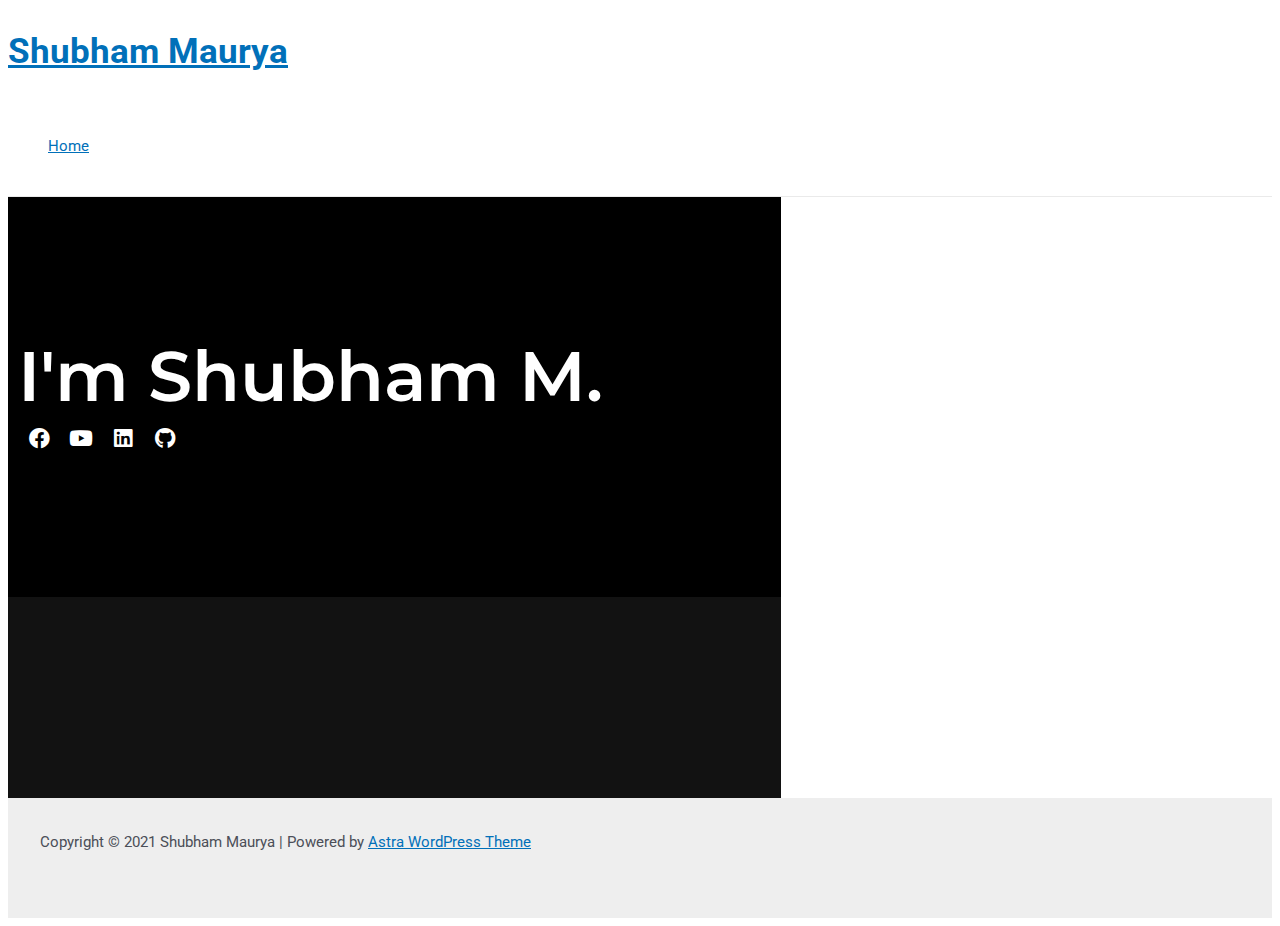
<file: index.html>
<!DOCTYPE html>
<html lang="en-US">
<head>
<meta charset="UTF-8">
<meta name="viewport" content="width=device-width, initial-scale=1">


<title>Shubham Maurya – Just another WordPress site</title>
<meta name="robots" content="max-image-preview:large">
<link rel="dns-prefetch" href="//s.w.org">


<link rel="stylesheet" id="astra-theme-css-css" href="https://ishubham4.github.io/jali/wp-content/themes/astra/assets/css/minified/main.min.css" media="all">
<style id="astra-theme-css-inline-css">
html{font-size:93.75%;}a,.page-title{color:var(--ast-global-color-0);}a:hover,a:focus{color:var(--ast-global-color-1);}body,button,input,select,textarea,.ast-button,.ast-custom-button{font-family:-apple-system,BlinkMacSystemFont,Segoe UI,Roboto,Oxygen-Sans,Ubuntu,Cantarell,Helvetica Neue,sans-serif;font-weight:inherit;font-size:15px;font-size:1rem;}blockquote{color:var(--ast-global-color-3);}.site-title{font-size:35px;font-size:2.3333333333333rem;display:block;}.ast-archive-description .ast-archive-title{font-size:40px;font-size:2.6666666666667rem;}.site-header .site-description{font-size:15px;font-size:1rem;display:none;}.entry-title{font-size:30px;font-size:2rem;}h1,.entry-content h1{font-size:40px;font-size:2.6666666666667rem;}h2,.entry-content h2{font-size:30px;font-size:2rem;}h3,.entry-content h3{font-size:25px;font-size:1.6666666666667rem;}h4,.entry-content h4{font-size:20px;font-size:1.3333333333333rem;}h5,.entry-content h5{font-size:18px;font-size:1.2rem;}h6,.entry-content h6{font-size:15px;font-size:1rem;}.ast-single-post .entry-title,.page-title{font-size:30px;font-size:2rem;}::selection{background-color:var(--ast-global-color-0);color:#ffffff;}body,h1,.entry-title a,.entry-content h1,h2,.entry-content h2,h3,.entry-content h3,h4,.entry-content h4,h5,.entry-content h5,h6,.entry-content h6{color:var(--ast-global-color-3);}.tagcloud a:hover,.tagcloud a:focus,.tagcloud a.current-item{color:#ffffff;border-color:var(--ast-global-color-0);background-color:var(--ast-global-color-0);}input:focus,input[type="text"]:focus,input[type="email"]:focus,input[type="url"]:focus,input[type="password"]:focus,input[type="reset"]:focus,input[type="search"]:focus,textarea:focus{border-color:var(--ast-global-color-0);}input[type="radio"]:checked,input[type=reset],input[type="checkbox"]:checked,input[type="checkbox"]:hover:checked,input[type="checkbox"]:focus:checked,input[type=range]::-webkit-slider-thumb{border-color:var(--ast-global-color-0);background-color:var(--ast-global-color-0);box-shadow:none;}.site-footer a:hover + .post-count,.site-footer a:focus + .post-count{background:var(--ast-global-color-0);border-color:var(--ast-global-color-0);}.single .nav-links .nav-previous,.single .nav-links .nav-next{color:var(--ast-global-color-0);}.entry-meta,.entry-meta *{line-height:1.45;color:var(--ast-global-color-0);}.entry-meta a:hover,.entry-meta a:hover *,.entry-meta a:focus,.entry-meta a:focus *,.page-links > .page-link,.page-links .page-link:hover,.post-navigation a:hover{color:var(--ast-global-color-1);}#cat option,.secondary .calendar_wrap thead a,.secondary .calendar_wrap thead a:visited{color:var(--ast-global-color-0);}.secondary .calendar_wrap #today,.ast-progress-val span{background:var(--ast-global-color-0);}.secondary a:hover + .post-count,.secondary a:focus + .post-count{background:var(--ast-global-color-0);border-color:var(--ast-global-color-0);}.calendar_wrap #today > a{color:#ffffff;}.page-links .page-link,.single .post-navigation a{color:var(--ast-global-color-0);}.ast-archive-title{color:var(--ast-global-color-2);}.widget-title{font-size:21px;font-size:1.4rem;color:var(--ast-global-color-2);}.ast-single-post .entry-content a,.ast-comment-content a:not(.ast-comment-edit-reply-wrap a){text-decoration:underline;}.ast-single-post .wp-block-button .wp-block-button__link,.ast-single-post .elementor-button-wrapper .elementor-button,.ast-single-post .entry-content .uagb-tab a,.ast-single-post .entry-content .uagb-ifb-cta a,.ast-single-post .entry-content .wp-block-uagb-buttons a,.ast-single-post .entry-content .uabb-module-content a,.ast-single-post .entry-content .uagb-post-grid a,.ast-single-post .entry-content .uagb-timeline a,.ast-single-post .entry-content .uagb-toc__wrap a,.ast-single-post .entry-content .uagb-taxomony-box a,.ast-single-post .entry-content .woocommerce a{text-decoration:none;}.ast-logo-title-inline .site-logo-img{padding-right:1em;}.ast-page-builder-template .hentry {margin: 0;}.ast-page-builder-template .site-content > .ast-container {max-width: 100%;padding: 0;}.ast-page-builder-template .site-content #primary {padding: 0;margin: 0;}.ast-page-builder-template .no-results {text-align: center;margin: 4em auto;}.ast-page-builder-template .ast-pagination {padding: 2em;} .ast-page-builder-template .entry-header.ast-no-title.ast-no-thumbnail {margin-top: 0;}.ast-page-builder-template .entry-header.ast-header-without-markup {margin-top: 0;margin-bottom: 0;}.ast-page-builder-template .entry-header.ast-no-title.ast-no-meta {margin-bottom: 0;}.ast-page-builder-template.single .post-navigation {padding-bottom: 2em;}.ast-page-builder-template.single-post .site-content > .ast-container {max-width: 100%;}.ast-page-builder-template.single-post .site-content > .ast-container {max-width: 100%;}.ast-page-builder-template .entry-header {margin-top: 4em;margin-left: auto;margin-right: auto;padding-left: 20px;padding-right: 20px;}.ast-page-builder-template .ast-archive-description {margin-top: 4em;margin-left: auto;margin-right: auto;padding-left: 20px;padding-right: 20px;}.ast-page-builder-template.ast-no-sidebar .entry-content .alignwide {margin-left: 0;margin-right: 0;}.single.ast-page-builder-template .entry-header {padding-left: 20px;padding-right: 20px;}.ast-page-builder-template.ast-no-sidebar .entry-content .alignwide {margin-left: 0;margin-right: 0;}@media (max-width:921px){#ast-desktop-header{display:none;}}@media (min-width:921px){#ast-mobile-header{display:none;}}.wp-block-buttons.aligncenter{justify-content:center;}@media (min-width:1200px){.wp-block-group .has-background{padding:20px;}}@media (min-width:1200px){.ast-no-sidebar.ast-separate-container .entry-content .wp-block-group.alignwide,.ast-no-sidebar.ast-separate-container .entry-content .wp-block-cover.alignwide{margin-left:-20px;margin-right:-20px;padding-left:20px;padding-right:20px;}.ast-no-sidebar.ast-separate-container .entry-content .wp-block-cover.alignfull,.ast-no-sidebar.ast-separate-container .entry-content .wp-block-group.alignfull{margin-left:-6.67em;margin-right:-6.67em;padding-left:6.67em;padding-right:6.67em;}}@media (min-width:1200px){.wp-block-cover-image.alignwide .wp-block-cover__inner-container,.wp-block-cover.alignwide .wp-block-cover__inner-container,.wp-block-cover-image.alignfull .wp-block-cover__inner-container,.wp-block-cover.alignfull .wp-block-cover__inner-container{width:100%;}}.ast-plain-container.ast-no-sidebar #primary{margin-top:0;margin-bottom:0;}@media (max-width:921px){.ast-theme-transparent-header #primary,.ast-theme-transparent-header #secondary{padding:0;}}.wp-block-columns{margin-bottom:unset;}.wp-block-image.size-full{margin:2rem 0;}.wp-block-separator.has-background{padding:0;}.wp-block-gallery{margin-bottom:1.6em;}.wp-block-group{padding-top:4em;padding-bottom:4em;}.wp-block-group__inner-container .wp-block-columns:last-child,.wp-block-group__inner-container :last-child,.wp-block-table table{margin-bottom:0;}.blocks-gallery-grid{width:100%;}.wp-block-navigation-link__content{padding:5px 0;}.wp-block-group .wp-block-group .has-text-align-center,.wp-block-group .wp-block-column .has-text-align-center{max-width:100%;}.has-text-align-center{margin:0 auto;}@media (min-width:1200px){.wp-block-cover__inner-container,.alignwide .wp-block-group__inner-container,.alignfull .wp-block-group__inner-container{max-width:1200px;margin:0 auto;}.wp-block-group.alignnone,.wp-block-group.aligncenter,.wp-block-group.alignleft,.wp-block-group.alignright,.wp-block-group.alignwide,.wp-block-columns.alignwide{margin:2rem 0 1rem 0;}}@media (max-width:1200px){.wp-block-group{padding:3em;}.wp-block-group .wp-block-group{padding:1.5em;}.wp-block-columns,.wp-block-column{margin:1rem 0;}}@media (min-width:921px){.wp-block-columns .wp-block-group{padding:2em;}}@media (max-width:544px){.wp-block-cover-image .wp-block-cover__inner-container,.wp-block-cover .wp-block-cover__inner-container{width:unset;}.wp-block-cover,.wp-block-cover-image{padding:2em 0;}.wp-block-group,.wp-block-cover{padding:2em;}.wp-block-media-text__media img,.wp-block-media-text__media video{width:unset;max-width:100%;}.wp-block-media-text.has-background .wp-block-media-text__content{padding:1em;}}@media (max-width:921px){.ast-plain-container.ast-no-sidebar #primary{padding:0;}}@media (min-width:544px){.entry-content .wp-block-media-text.has-media-on-the-right .wp-block-media-text__content{padding:0 8% 0 0;}.entry-content .wp-block-media-text .wp-block-media-text__content{padding:0 0 0 8%;}.ast-plain-container .site-content .entry-content .has-custom-content-position.is-position-bottom-left > *,.ast-plain-container .site-content .entry-content .has-custom-content-position.is-position-bottom-right > *,.ast-plain-container .site-content .entry-content .has-custom-content-position.is-position-top-left > *,.ast-plain-container .site-content .entry-content .has-custom-content-position.is-position-top-right > *,.ast-plain-container .site-content .entry-content .has-custom-content-position.is-position-center-right > *,.ast-plain-container .site-content .entry-content .has-custom-content-position.is-position-center-left > *{margin:0;}}@media (max-width:544px){.entry-content .wp-block-media-text .wp-block-media-text__content{padding:8% 0;}.wp-block-media-text .wp-block-media-text__media img{width:auto;max-width:100%;}}.wp-block-button.is-style-outline .wp-block-button__link{border-color:var(--ast-global-color-0);}.wp-block-button.is-style-outline > .wp-block-button__link:not(.has-text-color),.wp-block-button.wp-block-button__link.is-style-outline:not(.has-text-color){color:var(--ast-global-color-0);}.wp-block-button.is-style-outline .wp-block-button__link:hover,.wp-block-button.is-style-outline .wp-block-button__link:focus{color:#ffffff !important;background-color:var(--ast-global-color-1);border-color:var(--ast-global-color-1);}.post-page-numbers.current .page-link,.ast-pagination .page-numbers.current{color:#ffffff;border-color:var(--ast-global-color-0);background-color:var(--ast-global-color-0);border-radius:2px;}@media (min-width:544px){.entry-content > .alignleft{margin-right:20px;}.entry-content > .alignright{margin-left:20px;}}h1.widget-title{font-weight:inherit;}h2.widget-title{font-weight:inherit;}h3.widget-title{font-weight:inherit;}@media (max-width:921px){.ast-separate-container .ast-article-post,.ast-separate-container .ast-article-single{padding:1.5em 2.14em;}.ast-separate-container #primary,.ast-separate-container #secondary{padding:1.5em 0;}#primary,#secondary{padding:1.5em 0;margin:0;}.ast-left-sidebar #content > .ast-container{display:flex;flex-direction:column-reverse;width:100%;}.ast-author-box img.avatar{margin:20px 0 0 0;}}@media (min-width:922px){.ast-separate-container.ast-right-sidebar #primary,.ast-separate-container.ast-left-sidebar #primary{border:0;}.search-no-results.ast-separate-container #primary{margin-bottom:4em;}}.wp-block-button .wp-block-button__link,{color:#ffffff;}.wp-block-button .wp-block-button__link:hover,.wp-block-button .wp-block-button__link:focus{color:#ffffff;background-color:var(--ast-global-color-1);border-color:var(--ast-global-color-1);}.wp-block-button .wp-block-button__link{border-style:solid;border-color:var(--ast-global-color-0);background-color:var(--ast-global-color-0);color:#ffffff;font-family:inherit;font-weight:inherit;line-height:1;border-radius:2px;padding-top:15px;padding-right:30px;padding-bottom:15px;padding-left:30px;}@media (max-width:921px){.wp-block-button .wp-block-button__link{padding-top:14px;padding-right:28px;padding-bottom:14px;padding-left:28px;}}@media (max-width:544px){.wp-block-button .wp-block-button__link{padding-top:12px;padding-right:24px;padding-bottom:12px;padding-left:24px;}}.menu-toggle,button,.ast-button,.ast-custom-button,.button,input#submit,input[type="button"],input[type="submit"],input[type="reset"],form[CLASS*="wp-block-search__"].wp-block-search .wp-block-search__inside-wrapper .wp-block-search__button{border-style:solid;border-top-width:0;border-right-width:0;border-left-width:0;border-bottom-width:0;color:#ffffff;border-color:var(--ast-global-color-0);background-color:var(--ast-global-color-0);border-radius:2px;padding-top:15px;padding-right:30px;padding-bottom:15px;padding-left:30px;font-family:inherit;font-weight:inherit;line-height:1;}button:focus,.menu-toggle:hover,button:hover,.ast-button:hover,.ast-custom-button:hover .button:hover,.ast-custom-button:hover ,input[type=reset]:hover,input[type=reset]:focus,input#submit:hover,input#submit:focus,input[type="button"]:hover,input[type="button"]:focus,input[type="submit"]:hover,input[type="submit"]:focus,form[CLASS*="wp-block-search__"].wp-block-search .wp-block-search__inside-wrapper .wp-block-search__button:hover,form[CLASS*="wp-block-search__"].wp-block-search .wp-block-search__inside-wrapper .wp-block-search__button:focus{color:#ffffff;background-color:var(--ast-global-color-1);border-color:var(--ast-global-color-1);}@media (min-width:544px){.ast-container{max-width:100%;}}@media (max-width:544px){.ast-separate-container .ast-article-post,.ast-separate-container .ast-article-single,.ast-separate-container .comments-title,.ast-separate-container .ast-archive-description{padding:1.5em 1em;}.ast-separate-container #content .ast-container{padding-left:0.54em;padding-right:0.54em;}.ast-separate-container .ast-comment-list li.depth-1{padding:1.5em 1em;margin-bottom:1.5em;}.ast-separate-container .ast-comment-list .bypostauthor{padding:.5em;}.ast-search-menu-icon.ast-dropdown-active .search-field{width:170px;}.menu-toggle,button,.ast-button,.button,input#submit,input[type="button"],input[type="submit"],input[type="reset"]{padding-top:12px;padding-right:24px;padding-bottom:12px;padding-left:24px;}}@media (max-width:921px){.menu-toggle,button,.ast-button,.button,input#submit,input[type="button"],input[type="submit"],input[type="reset"]{padding-top:14px;padding-right:28px;padding-bottom:14px;padding-left:28px;}.ast-mobile-header-stack .main-header-bar .ast-search-menu-icon{display:inline-block;}.ast-header-break-point.ast-header-custom-item-outside .ast-mobile-header-stack .main-header-bar .ast-search-icon{margin:0;}.ast-comment-avatar-wrap img{max-width:2.5em;}.ast-separate-container .ast-comment-list li.depth-1{padding:1.5em 2.14em;}.ast-separate-container .comment-respond{padding:2em 2.14em;}.ast-comment-meta{padding:0 1.8888em 1.3333em;}}@media (max-width:921px){.site-title{display:block;}.ast-archive-description .ast-archive-title{font-size:40px;}.site-header .site-description{display:none;}.entry-title{font-size:30px;}h1,.entry-content h1{font-size:30px;}h2,.entry-content h2{font-size:25px;}h3,.entry-content h3{font-size:20px;}.ast-single-post .entry-title,.page-title{font-size:30px;}}@media (max-width:544px){.site-title{display:block;}.ast-archive-description .ast-archive-title{font-size:40px;}.site-header .site-description{display:none;}.entry-title{font-size:30px;}h1,.entry-content h1{font-size:30px;}h2,.entry-content h2{font-size:25px;}h3,.entry-content h3{font-size:20px;}.ast-single-post .entry-title,.page-title{font-size:30px;}}@media (max-width:921px){html{font-size:85.5%;}}@media (max-width:544px){html{font-size:85.5%;}}@media (min-width:922px){.ast-container{max-width:1240px;}}@media (min-width:922px){.site-content .ast-container{display:flex;}}@media (max-width:921px){.site-content .ast-container{flex-direction:column;}}@media (min-width:922px){.main-header-menu .sub-menu .menu-item.ast-left-align-sub-menu:hover > .sub-menu,.main-header-menu .sub-menu .menu-item.ast-left-align-sub-menu.focus > .sub-menu{margin-left:-0px;}}.wp-block-search {margin-bottom: 20px;}.wp-block-site-tagline {margin-top: 20px;}form.wp-block-search .wp-block-search__input,.wp-block-search.wp-block-search__button-inside .wp-block-search__inside-wrapper,.wp-block-search.wp-block-search__button-inside .wp-block-search__inside-wrapper {border-color: #eaeaea;background: #fafafa;}.wp-block-search.wp-block-search__button-inside .wp-block-search__inside-wrapper .wp-block-search__input:focus,.wp-block-loginout input:focus {outline: thin dotted;}.wp-block-loginout input:focus {border-color: transparent;} form.wp-block-search .wp-block-search__inside-wrapper .wp-block-search__input {padding: 12px;}form.wp-block-search .wp-block-search__button svg {fill: currentColor;width: 20px;height: 20px;}.wp-block-loginout p label {display: block;}.wp-block-loginout p:not(.login-remember):not(.login-submit) input {width: 100%;}.wp-block-loginout .login-remember input {width: 1.1rem;height: 1.1rem;margin: 0 5px 4px 0;vertical-align: middle;}:root .has-ast-global-color-0-color{color:var(--ast-global-color-0);}:root .has-ast-global-color-0-background-color{background-color:var(--ast-global-color-0);}:root .wp-block-button .has-ast-global-color-0-color{color:var(--ast-global-color-0);}:root .wp-block-button .has-ast-global-color-0-background-color{background-color:var(--ast-global-color-0);}:root .has-ast-global-color-1-color{color:var(--ast-global-color-1);}:root .has-ast-global-color-1-background-color{background-color:var(--ast-global-color-1);}:root .wp-block-button .has-ast-global-color-1-color{color:var(--ast-global-color-1);}:root .wp-block-button .has-ast-global-color-1-background-color{background-color:var(--ast-global-color-1);}:root .has-ast-global-color-2-color{color:var(--ast-global-color-2);}:root .has-ast-global-color-2-background-color{background-color:var(--ast-global-color-2);}:root .wp-block-button .has-ast-global-color-2-color{color:var(--ast-global-color-2);}:root .wp-block-button .has-ast-global-color-2-background-color{background-color:var(--ast-global-color-2);}:root .has-ast-global-color-3-color{color:var(--ast-global-color-3);}:root .has-ast-global-color-3-background-color{background-color:var(--ast-global-color-3);}:root .wp-block-button .has-ast-global-color-3-color{color:var(--ast-global-color-3);}:root .wp-block-button .has-ast-global-color-3-background-color{background-color:var(--ast-global-color-3);}:root .has-ast-global-color-4-color{color:var(--ast-global-color-4);}:root .has-ast-global-color-4-background-color{background-color:var(--ast-global-color-4);}:root .wp-block-button .has-ast-global-color-4-color{color:var(--ast-global-color-4);}:root .wp-block-button .has-ast-global-color-4-background-color{background-color:var(--ast-global-color-4);}:root .has-ast-global-color-5-color{color:var(--ast-global-color-5);}:root .has-ast-global-color-5-background-color{background-color:var(--ast-global-color-5);}:root .wp-block-button .has-ast-global-color-5-color{color:var(--ast-global-color-5);}:root .wp-block-button .has-ast-global-color-5-background-color{background-color:var(--ast-global-color-5);}:root .has-ast-global-color-6-color{color:var(--ast-global-color-6);}:root .has-ast-global-color-6-background-color{background-color:var(--ast-global-color-6);}:root .wp-block-button .has-ast-global-color-6-color{color:var(--ast-global-color-6);}:root .wp-block-button .has-ast-global-color-6-background-color{background-color:var(--ast-global-color-6);}:root .has-ast-global-color-7-color{color:var(--ast-global-color-7);}:root .has-ast-global-color-7-background-color{background-color:var(--ast-global-color-7);}:root .wp-block-button .has-ast-global-color-7-color{color:var(--ast-global-color-7);}:root .wp-block-button .has-ast-global-color-7-background-color{background-color:var(--ast-global-color-7);}:root .has-ast-global-color-8-color{color:var(--ast-global-color-8);}:root .has-ast-global-color-8-background-color{background-color:var(--ast-global-color-8);}:root .wp-block-button .has-ast-global-color-8-color{color:var(--ast-global-color-8);}:root .wp-block-button .has-ast-global-color-8-background-color{background-color:var(--ast-global-color-8);}:root{--ast-global-color-0:#0170B9;--ast-global-color-1:#3a3a3a;--ast-global-color-2:#3a3a3a;--ast-global-color-3:#4B4F58;--ast-global-color-4:#F5F5F5;--ast-global-color-5:#FFFFFF;--ast-global-color-6:#F2F5F7;--ast-global-color-7:#424242;--ast-global-color-8:#000000;}.ast-breadcrumbs .trail-browse,.ast-breadcrumbs .trail-items,.ast-breadcrumbs .trail-items li{display:inline-block;margin:0;padding:0;border:none;background:inherit;text-indent:0;}.ast-breadcrumbs .trail-browse{font-size:inherit;font-style:inherit;font-weight:inherit;color:inherit;}.ast-breadcrumbs .trail-items{list-style:none;}.trail-items li::after{padding:0 0.3em;content:"\00bb";}.trail-items li:last-of-type::after{display:none;}h1,.entry-content h1,h2,.entry-content h2,h3,.entry-content h3,h4,.entry-content h4,h5,.entry-content h5,h6,.entry-content h6{color:var(--ast-global-color-2);}.entry-title a{color:var(--ast-global-color-2);}@media (max-width:921px){.ast-builder-grid-row-container.ast-builder-grid-row-tablet-3-firstrow .ast-builder-grid-row > *:first-child,.ast-builder-grid-row-container.ast-builder-grid-row-tablet-3-lastrow .ast-builder-grid-row > *:last-child{grid-column:1 / -1;}}@media (max-width:544px){.ast-builder-grid-row-container.ast-builder-grid-row-mobile-3-firstrow .ast-builder-grid-row > *:first-child,.ast-builder-grid-row-container.ast-builder-grid-row-mobile-3-lastrow .ast-builder-grid-row > *:last-child{grid-column:1 / -1;}}.ast-builder-layout-element[data-section="title_tagline"]{display:flex;}@media (max-width:921px){.ast-header-break-point .ast-builder-layout-element[data-section="title_tagline"]{display:flex;}}@media (max-width:544px){.ast-header-break-point .ast-builder-layout-element[data-section="title_tagline"]{display:flex;}}.ast-builder-menu-1{font-family:inherit;font-weight:inherit;}.ast-builder-menu-1 .sub-menu,.ast-builder-menu-1 .inline-on-mobile .sub-menu{border-top-width:2px;border-bottom-width:0;border-right-width:0;border-left-width:0;border-color:var(--ast-global-color-0);border-style:solid;border-radius:0;}.ast-builder-menu-1 .main-header-menu > .menu-item > .sub-menu,.ast-builder-menu-1 .main-header-menu > .menu-item > .astra-full-megamenu-wrapper{margin-top:0;}.ast-desktop .ast-builder-menu-1 .main-header-menu > .menu-item > .sub-menu:before,.ast-desktop .ast-builder-menu-1 .main-header-menu > .menu-item > .astra-full-megamenu-wrapper:before{height:calc( 0px + 5px );}.ast-desktop .ast-builder-menu-1 .menu-item .sub-menu .menu-link{border-style:none;}@media (max-width:921px){.ast-header-break-point .ast-builder-menu-1 .menu-item.menu-item-has-children > .ast-menu-toggle{top:0;}.ast-builder-menu-1 .menu-item-has-children > .menu-link:after{content:unset;}}@media (max-width:544px){.ast-header-break-point .ast-builder-menu-1 .menu-item.menu-item-has-children > .ast-menu-toggle{top:0;}}.ast-builder-menu-1{display:flex;}@media (max-width:921px){.ast-header-break-point .ast-builder-menu-1{display:flex;}}@media (max-width:544px){.ast-header-break-point .ast-builder-menu-1{display:flex;}}.site-below-footer-wrap{padding-top:20px;padding-bottom:20px;}.site-below-footer-wrap[data-section="section-below-footer-builder"]{background-color:#eeeeee;;min-height:80px;}.site-below-footer-wrap[data-section="section-below-footer-builder"] .ast-builder-grid-row{max-width:1200px;margin-left:auto;margin-right:auto;}.site-below-footer-wrap[data-section="section-below-footer-builder"] .ast-builder-grid-row,.site-below-footer-wrap[data-section="section-below-footer-builder"] .site-footer-section{align-items:flex-start;}.site-below-footer-wrap[data-section="section-below-footer-builder"].ast-footer-row-inline .site-footer-section{display:flex;margin-bottom:0;}.ast-builder-grid-row-full .ast-builder-grid-row{grid-template-columns:1fr;}@media (max-width:921px){.site-below-footer-wrap[data-section="section-below-footer-builder"].ast-footer-row-tablet-inline .site-footer-section{display:flex;margin-bottom:0;}.site-below-footer-wrap[data-section="section-below-footer-builder"].ast-footer-row-tablet-stack .site-footer-section{display:block;margin-bottom:10px;}.ast-builder-grid-row-container.ast-builder-grid-row-tablet-full .ast-builder-grid-row{grid-template-columns:1fr;}}@media (max-width:544px){.site-below-footer-wrap[data-section="section-below-footer-builder"].ast-footer-row-mobile-inline .site-footer-section{display:flex;margin-bottom:0;}.site-below-footer-wrap[data-section="section-below-footer-builder"].ast-footer-row-mobile-stack .site-footer-section{display:block;margin-bottom:10px;}.ast-builder-grid-row-container.ast-builder-grid-row-mobile-full .ast-builder-grid-row{grid-template-columns:1fr;}}.site-below-footer-wrap[data-section="section-below-footer-builder"]{display:grid;}@media (max-width:921px){.ast-header-break-point .site-below-footer-wrap[data-section="section-below-footer-builder"]{display:grid;}}@media (max-width:544px){.ast-header-break-point .site-below-footer-wrap[data-section="section-below-footer-builder"]{display:grid;}}.ast-footer-copyright{text-align:center;}.ast-footer-copyright {color:var(--ast-global-color-3);}@media (max-width:921px){.ast-footer-copyright{text-align:center;}}@media (max-width:544px){.ast-footer-copyright{text-align:center;}}.ast-footer-copyright.ast-builder-layout-element{display:flex;}@media (max-width:921px){.ast-header-break-point .ast-footer-copyright.ast-builder-layout-element{display:flex;}}@media (max-width:544px){.ast-header-break-point .ast-footer-copyright.ast-builder-layout-element{display:flex;}}.elementor-widget-heading .elementor-heading-title{margin:0;}.elementor-post.elementor-grid-item.hentry{margin-bottom:0;}.woocommerce div.product .elementor-element.elementor-products-grid .related.products ul.products li.product,.elementor-element .elementor-wc-products .woocommerce[class*='columns-'] ul.products li.product{width:auto;margin:0;float:none;}.elementor-toc__list-wrapper{margin:0;}.ast-left-sidebar .elementor-section.elementor-section-stretched,.ast-right-sidebar .elementor-section.elementor-section-stretched{max-width:100%;left:0 !important;}.elementor-template-full-width .ast-container{display:block;}@media (max-width:544px){.elementor-element .elementor-wc-products .woocommerce[class*="columns-"] ul.products li.product{width:auto;margin:0;}.elementor-element .woocommerce .woocommerce-result-count{float:none;}}.ast-header-break-point .main-header-bar{border-bottom-width:1px;}@media (min-width:922px){.main-header-bar{border-bottom-width:1px;}}.ast-safari-browser-less-than-11 .main-header-menu .menu-item, .ast-safari-browser-less-than-11 .main-header-bar .ast-masthead-custom-menu-items{display:block;}.main-header-menu .menu-item, #astra-footer-menu .menu-item, .main-header-bar .ast-masthead-custom-menu-items{-js-display:flex;display:flex;-webkit-box-pack:center;-webkit-justify-content:center;-moz-box-pack:center;-ms-flex-pack:center;justify-content:center;-webkit-box-orient:vertical;-webkit-box-direction:normal;-webkit-flex-direction:column;-moz-box-orient:vertical;-moz-box-direction:normal;-ms-flex-direction:column;flex-direction:column;}.main-header-menu > .menu-item > .menu-link, #astra-footer-menu > .menu-item > .menu-link,{height:100%;-webkit-box-align:center;-webkit-align-items:center;-moz-box-align:center;-ms-flex-align:center;align-items:center;-js-display:flex;display:flex;}.ast-header-break-point .main-navigation ul .menu-item .menu-link .icon-arrow:first-of-type svg{top:.2em;margin-top:0px;margin-left:0px;width:.65em;transform:translate(0, -2px) rotateZ(270deg);}.ast-mobile-popup-content .ast-submenu-expanded > .ast-menu-toggle{transform:rotateX(180deg);}.ast-separate-container .blog-layout-1, .ast-separate-container .blog-layout-2, .ast-separate-container .blog-layout-3{background-color:transparent;background-image:none;}.ast-separate-container .ast-article-post{background-color:var(--ast-global-color-5);;}@media (max-width:921px){.ast-separate-container .ast-article-post{background-color:var(--ast-global-color-5);;}}@media (max-width:544px){.ast-separate-container .ast-article-post{background-color:var(--ast-global-color-5);;}}.ast-separate-container .ast-article-single:not(.ast-related-post), .ast-separate-container .comments-area .comment-respond,.ast-separate-container .comments-area .ast-comment-list li, .ast-separate-container .ast-woocommerce-container, .ast-separate-container .error-404, .ast-separate-container .no-results, .single.ast-separate-container .ast-author-meta, .ast-separate-container .related-posts-title-wrapper, .ast-separate-container.ast-two-container #secondary .widget,.ast-separate-container .comments-count-wrapper, .ast-box-layout.ast-plain-container .site-content,.ast-padded-layout.ast-plain-container .site-content, .ast-separate-container .comments-area .comments-title{background-color:var(--ast-global-color-5);;}@media (max-width:921px){.ast-separate-container .ast-article-single:not(.ast-related-post), .ast-separate-container .comments-area .comment-respond,.ast-separate-container .comments-area .ast-comment-list li, .ast-separate-container .ast-woocommerce-container, .ast-separate-container .error-404, .ast-separate-container .no-results, .single.ast-separate-container .ast-author-meta, .ast-separate-container .related-posts-title-wrapper, .ast-separate-container.ast-two-container #secondary .widget,.ast-separate-container .comments-count-wrapper, .ast-box-layout.ast-plain-container .site-content,.ast-padded-layout.ast-plain-container .site-content, .ast-separate-container .comments-area .comments-title{background-color:var(--ast-global-color-5);;}}@media (max-width:544px){.ast-separate-container .ast-article-single:not(.ast-related-post), .ast-separate-container .comments-area .comment-respond,.ast-separate-container .comments-area .ast-comment-list li, .ast-separate-container .ast-woocommerce-container, .ast-separate-container .error-404, .ast-separate-container .no-results, .single.ast-separate-container .ast-author-meta, .ast-separate-container .related-posts-title-wrapper, .ast-separate-container.ast-two-container #secondary .widget,.ast-separate-container .comments-count-wrapper, .ast-box-layout.ast-plain-container .site-content,.ast-padded-layout.ast-plain-container .site-content, .ast-separate-container .comments-area .comments-title{background-color:var(--ast-global-color-5);;}}.ast-mobile-header-content > *,.ast-desktop-header-content > * {padding: 10px 0;height: auto;}.ast-mobile-header-content > *:first-child,.ast-desktop-header-content > *:first-child {padding-top: 10px;}.ast-mobile-header-content > .ast-builder-menu,.ast-desktop-header-content > .ast-builder-menu {padding-top: 0;}.ast-mobile-header-content > *:last-child,.ast-desktop-header-content > *:last-child {padding-bottom: 0;}.ast-mobile-header-content .ast-search-menu-icon.ast-inline-search label,.ast-desktop-header-content .ast-search-menu-icon.ast-inline-search label {width: 100%;}.ast-desktop-header-content .main-header-bar-navigation .ast-submenu-expanded > .ast-menu-toggle::before {transform: rotateX(180deg);}#ast-desktop-header .ast-desktop-header-content,.ast-mobile-header-content .ast-search-icon,.ast-desktop-header-content .ast-search-icon,.ast-mobile-header-wrap .ast-mobile-header-content,.ast-main-header-nav-open.ast-popup-nav-open .ast-mobile-header-wrap .ast-mobile-header-content,.ast-main-header-nav-open.ast-popup-nav-open .ast-desktop-header-content {display: none;}.ast-main-header-nav-open.ast-header-break-point #ast-desktop-header .ast-desktop-header-content,.ast-main-header-nav-open.ast-header-break-point .ast-mobile-header-wrap .ast-mobile-header-content {display: block;}.ast-desktop .ast-desktop-header-content .astra-menu-animation-slide-up > .menu-item > .sub-menu,.ast-desktop .ast-desktop-header-content .astra-menu-animation-slide-up > .menu-item .menu-item > .sub-menu,.ast-desktop .ast-desktop-header-content .astra-menu-animation-slide-down > .menu-item > .sub-menu,.ast-desktop .ast-desktop-header-content .astra-menu-animation-slide-down > .menu-item .menu-item > .sub-menu,.ast-desktop .ast-desktop-header-content .astra-menu-animation-fade > .menu-item > .sub-menu,.ast-desktop .ast-desktop-header-content .astra-menu-animation-fade > .menu-item .menu-item > .sub-menu {opacity: 1;visibility: visible;}.ast-hfb-header.ast-default-menu-enable.ast-header-break-point .ast-mobile-header-wrap .ast-mobile-header-content .main-header-bar-navigation {width: unset;margin: unset;}.ast-mobile-header-content.content-align-flex-end .main-header-bar-navigation .menu-item-has-children > .ast-menu-toggle,.ast-desktop-header-content.content-align-flex-end .main-header-bar-navigation .menu-item-has-children > .ast-menu-toggle {left: calc( 20px - 0.907em);}.ast-mobile-header-content .ast-search-menu-icon,.ast-mobile-header-content .ast-search-menu-icon.slide-search,.ast-desktop-header-content .ast-search-menu-icon,.ast-desktop-header-content .ast-search-menu-icon.slide-search {width: 100%;position: relative;display: block;right: auto;transform: none;}.ast-mobile-header-content .ast-search-menu-icon.slide-search .search-form,.ast-mobile-header-content .ast-search-menu-icon .search-form,.ast-desktop-header-content .ast-search-menu-icon.slide-search .search-form,.ast-desktop-header-content .ast-search-menu-icon .search-form {right: 0;visibility: visible;opacity: 1;position: relative;top: auto;transform: none;padding: 0;display: block;overflow: hidden;}.ast-mobile-header-content .ast-search-menu-icon.ast-inline-search .search-field,.ast-mobile-header-content .ast-search-menu-icon .search-field,.ast-desktop-header-content .ast-search-menu-icon.ast-inline-search .search-field,.ast-desktop-header-content .ast-search-menu-icon .search-field {width: 100%;padding-right: 5.5em;}.ast-mobile-header-content .ast-search-menu-icon .search-submit,.ast-desktop-header-content .ast-search-menu-icon .search-submit {display: block;position: absolute;height: 100%;top: 0;right: 0;padding: 0 1em;border-radius: 0;}.ast-hfb-header.ast-default-menu-enable.ast-header-break-point .ast-mobile-header-wrap .ast-mobile-header-content .main-header-bar-navigation ul .sub-menu .menu-link {padding-left: 30px;}.ast-hfb-header.ast-default-menu-enable.ast-header-break-point .ast-mobile-header-wrap .ast-mobile-header-content .main-header-bar-navigation .sub-menu .menu-item .menu-item .menu-link {padding-left: 40px;}.ast-mobile-popup-drawer.active .ast-mobile-popup-inner{background-color:#ffffff;;}.ast-mobile-header-wrap .ast-mobile-header-content, .ast-desktop-header-content{background-color:#ffffff;;}.ast-mobile-popup-content > *, .ast-mobile-header-content > *, .ast-desktop-popup-content > *, .ast-desktop-header-content > *{padding-top:0;padding-bottom:0;}.content-align-flex-start .ast-builder-layout-element{justify-content:flex-start;}.content-align-flex-start .main-header-menu{text-align:left;}.ast-mobile-popup-drawer.active .menu-toggle-close{color:#3a3a3a;}.ast-mobile-header-wrap .ast-primary-header-bar,.ast-primary-header-bar .site-primary-header-wrap{min-height:70px;}.ast-desktop .ast-primary-header-bar .main-header-menu > .menu-item{line-height:70px;}@media (max-width:921px){#masthead .ast-mobile-header-wrap .ast-primary-header-bar,#masthead .ast-mobile-header-wrap .ast-below-header-bar{padding-left:20px;padding-right:20px;}}.ast-header-break-point .ast-primary-header-bar{border-bottom-width:1px;border-bottom-color:#eaeaea;border-bottom-style:solid;}@media (min-width:922px){.ast-primary-header-bar{border-bottom-width:1px;border-bottom-color:#eaeaea;border-bottom-style:solid;}}.ast-primary-header-bar{background-color:#ffffff;;}.ast-primary-header-bar{display:block;}@media (max-width:921px){.ast-header-break-point .ast-primary-header-bar{display:grid;}}@media (max-width:544px){.ast-header-break-point .ast-primary-header-bar{display:grid;}}[data-section="section-header-mobile-trigger"] .ast-button-wrap .ast-mobile-menu-trigger-minimal{color:var(--ast-global-color-0);border:none;background:transparent;}[data-section="section-header-mobile-trigger"] .ast-button-wrap .mobile-menu-toggle-icon .ast-mobile-svg{width:20px;height:20px;fill:var(--ast-global-color-0);}[data-section="section-header-mobile-trigger"] .ast-button-wrap .mobile-menu-wrap .mobile-menu{color:var(--ast-global-color-0);}.ast-builder-menu-mobile .main-navigation .menu-item > .menu-link{font-family:inherit;font-weight:inherit;}.ast-builder-menu-mobile .main-navigation .menu-item.menu-item-has-children > .ast-menu-toggle{top:0;}.ast-builder-menu-mobile .main-navigation .menu-item-has-children > .menu-link:after{content:unset;}.ast-hfb-header .ast-builder-menu-mobile .main-header-menu, .ast-hfb-header .ast-builder-menu-mobile .main-navigation .menu-item .menu-link, .ast-hfb-header .ast-builder-menu-mobile .main-navigation .menu-item .sub-menu .menu-link{border-style:none;}.ast-builder-menu-mobile .main-navigation .menu-item.menu-item-has-children > .ast-menu-toggle{top:0;}@media (max-width:921px){.ast-builder-menu-mobile .main-navigation .menu-item.menu-item-has-children > .ast-menu-toggle{top:0;}.ast-builder-menu-mobile .main-navigation .menu-item-has-children > .menu-link:after{content:unset;}}@media (max-width:544px){.ast-builder-menu-mobile .main-navigation .menu-item.menu-item-has-children > .ast-menu-toggle{top:0;}}.ast-builder-menu-mobile .main-navigation{display:block;}@media (max-width:921px){.ast-header-break-point .ast-builder-menu-mobile .main-navigation{display:block;}}@media (max-width:544px){.ast-header-break-point .ast-builder-menu-mobile .main-navigation{display:block;}}:root{--e-global-color-astglobalcolor0:#0170B9;--e-global-color-astglobalcolor1:#3a3a3a;--e-global-color-astglobalcolor2:#3a3a3a;--e-global-color-astglobalcolor3:#4B4F58;--e-global-color-astglobalcolor4:#F5F5F5;--e-global-color-astglobalcolor5:#FFFFFF;--e-global-color-astglobalcolor6:#F2F5F7;--e-global-color-astglobalcolor7:#424242;--e-global-color-astglobalcolor8:#000000;}
</style>
<link rel="stylesheet" id="wp-block-library-css" href="https://ishubham4.github.io/jali/wp-includes/css/dist/block-library/style.min.css" media="all">
<style id="global-styles-inline-css">
body{--wp--preset--color--black: #000000;--wp--preset--color--cyan-bluish-gray: #abb8c3;--wp--preset--color--white: #ffffff;--wp--preset--color--pale-pink: #f78da7;--wp--preset--color--vivid-red: #cf2e2e;--wp--preset--color--luminous-vivid-orange: #ff6900;--wp--preset--color--luminous-vivid-amber: #fcb900;--wp--preset--color--light-green-cyan: #7bdcb5;--wp--preset--color--vivid-green-cyan: #00d084;--wp--preset--color--pale-cyan-blue: #8ed1fc;--wp--preset--color--vivid-cyan-blue: #0693e3;--wp--preset--color--vivid-purple: #9b51e0;--wp--preset--color--ast-global-color-0: var(--ast-global-color-0);--wp--preset--color--ast-global-color-1: var(--ast-global-color-1);--wp--preset--color--ast-global-color-2: var(--ast-global-color-2);--wp--preset--color--ast-global-color-3: var(--ast-global-color-3);--wp--preset--color--ast-global-color-4: var(--ast-global-color-4);--wp--preset--color--ast-global-color-5: var(--ast-global-color-5);--wp--preset--color--ast-global-color-6: var(--ast-global-color-6);--wp--preset--color--ast-global-color-7: var(--ast-global-color-7);--wp--preset--color--ast-global-color-8: var(--ast-global-color-8);--wp--preset--gradient--vivid-cyan-blue-to-vivid-purple: linear-gradient(135deg,rgba(6,147,227,1) 0%,rgb(155,81,224) 100%);--wp--preset--gradient--light-green-cyan-to-vivid-green-cyan: linear-gradient(135deg,rgb(122,220,180) 0%,rgb(0,208,130) 100%);--wp--preset--gradient--luminous-vivid-amber-to-luminous-vivid-orange: linear-gradient(135deg,rgba(252,185,0,1) 0%,rgba(255,105,0,1) 100%);--wp--preset--gradient--luminous-vivid-orange-to-vivid-red: linear-gradient(135deg,rgba(255,105,0,1) 0%,rgb(207,46,46) 100%);--wp--preset--gradient--very-light-gray-to-cyan-bluish-gray: linear-gradient(135deg,rgb(238,238,238) 0%,rgb(169,184,195) 100%);--wp--preset--gradient--cool-to-warm-spectrum: linear-gradient(135deg,rgb(74,234,220) 0%,rgb(151,120,209) 20%,rgb(207,42,186) 40%,rgb(238,44,130) 60%,rgb(251,105,98) 80%,rgb(254,248,76) 100%);--wp--preset--gradient--blush-light-purple: linear-gradient(135deg,rgb(255,206,236) 0%,rgb(152,150,240) 100%);--wp--preset--gradient--blush-bordeaux: linear-gradient(135deg,rgb(254,205,165) 0%,rgb(254,45,45) 50%,rgb(107,0,62) 100%);--wp--preset--gradient--luminous-dusk: linear-gradient(135deg,rgb(255,203,112) 0%,rgb(199,81,192) 50%,rgb(65,88,208) 100%);--wp--preset--gradient--pale-ocean: linear-gradient(135deg,rgb(255,245,203) 0%,rgb(182,227,212) 50%,rgb(51,167,181) 100%);--wp--preset--gradient--electric-grass: linear-gradient(135deg,rgb(202,248,128) 0%,rgb(113,206,126) 100%);--wp--preset--gradient--midnight: linear-gradient(135deg,rgb(2,3,129) 0%,rgb(40,116,252) 100%);--wp--preset--font-size--small: 13px;--wp--preset--font-size--normal: 16px;--wp--preset--font-size--medium: 20px;--wp--preset--font-size--large: 36px;--wp--preset--font-size--huge: 42px;}.has-black-color{color: var(--wp--preset--color--black) !important;}.has-cyan-bluish-gray-color{color: var(--wp--preset--color--cyan-bluish-gray) !important;}.has-white-color{color: var(--wp--preset--color--white) !important;}.has-pale-pink-color{color: var(--wp--preset--color--pale-pink) !important;}.has-vivid-red-color{color: var(--wp--preset--color--vivid-red) !important;}.has-luminous-vivid-orange-color{color: var(--wp--preset--color--luminous-vivid-orange) !important;}.has-luminous-vivid-amber-color{color: var(--wp--preset--color--luminous-vivid-amber) !important;}.has-light-green-cyan-color{color: var(--wp--preset--color--light-green-cyan) !important;}.has-vivid-green-cyan-color{color: var(--wp--preset--color--vivid-green-cyan) !important;}.has-pale-cyan-blue-color{color: var(--wp--preset--color--pale-cyan-blue) !important;}.has-vivid-cyan-blue-color{color: var(--wp--preset--color--vivid-cyan-blue) !important;}.has-vivid-purple-color{color: var(--wp--preset--color--vivid-purple) !important;}.has-ast-global-color-0-color{color: var(--wp--preset--color--ast-global-color-0) !important;}.has-ast-global-color-1-color{color: var(--wp--preset--color--ast-global-color-1) !important;}.has-ast-global-color-2-color{color: var(--wp--preset--color--ast-global-color-2) !important;}.has-ast-global-color-3-color{color: var(--wp--preset--color--ast-global-color-3) !important;}.has-ast-global-color-4-color{color: var(--wp--preset--color--ast-global-color-4) !important;}.has-ast-global-color-5-color{color: var(--wp--preset--color--ast-global-color-5) !important;}.has-ast-global-color-6-color{color: var(--wp--preset--color--ast-global-color-6) !important;}.has-ast-global-color-7-color{color: var(--wp--preset--color--ast-global-color-7) !important;}.has-ast-global-color-8-color{color: var(--wp--preset--color--ast-global-color-8) !important;}.has-black-background-color{background-color: var(--wp--preset--color--black) !important;}.has-cyan-bluish-gray-background-color{background-color: var(--wp--preset--color--cyan-bluish-gray) !important;}.has-white-background-color{background-color: var(--wp--preset--color--white) !important;}.has-pale-pink-background-color{background-color: var(--wp--preset--color--pale-pink) !important;}.has-vivid-red-background-color{background-color: var(--wp--preset--color--vivid-red) !important;}.has-luminous-vivid-orange-background-color{background-color: var(--wp--preset--color--luminous-vivid-orange) !important;}.has-luminous-vivid-amber-background-color{background-color: var(--wp--preset--color--luminous-vivid-amber) !important;}.has-light-green-cyan-background-color{background-color: var(--wp--preset--color--light-green-cyan) !important;}.has-vivid-green-cyan-background-color{background-color: var(--wp--preset--color--vivid-green-cyan) !important;}.has-pale-cyan-blue-background-color{background-color: var(--wp--preset--color--pale-cyan-blue) !important;}.has-vivid-cyan-blue-background-color{background-color: var(--wp--preset--color--vivid-cyan-blue) !important;}.has-vivid-purple-background-color{background-color: var(--wp--preset--color--vivid-purple) !important;}.has-ast-global-color-0-background-color{background-color: var(--wp--preset--color--ast-global-color-0) !important;}.has-ast-global-color-1-background-color{background-color: var(--wp--preset--color--ast-global-color-1) !important;}.has-ast-global-color-2-background-color{background-color: var(--wp--preset--color--ast-global-color-2) !important;}.has-ast-global-color-3-background-color{background-color: var(--wp--preset--color--ast-global-color-3) !important;}.has-ast-global-color-4-background-color{background-color: var(--wp--preset--color--ast-global-color-4) !important;}.has-ast-global-color-5-background-color{background-color: var(--wp--preset--color--ast-global-color-5) !important;}.has-ast-global-color-6-background-color{background-color: var(--wp--preset--color--ast-global-color-6) !important;}.has-ast-global-color-7-background-color{background-color: var(--wp--preset--color--ast-global-color-7) !important;}.has-ast-global-color-8-background-color{background-color: var(--wp--preset--color--ast-global-color-8) !important;}.has-vivid-cyan-blue-to-vivid-purple-gradient-background{background: var(--wp--preset--gradient--vivid-cyan-blue-to-vivid-purple) !important;}.has-light-green-cyan-to-vivid-green-cyan-gradient-background{background: var(--wp--preset--gradient--light-green-cyan-to-vivid-green-cyan) !important;}.has-luminous-vivid-amber-to-luminous-vivid-orange-gradient-background{background: var(--wp--preset--gradient--luminous-vivid-amber-to-luminous-vivid-orange) !important;}.has-luminous-vivid-orange-to-vivid-red-gradient-background{background: var(--wp--preset--gradient--luminous-vivid-orange-to-vivid-red) !important;}.has-very-light-gray-to-cyan-bluish-gray-gradient-background{background: var(--wp--preset--gradient--very-light-gray-to-cyan-bluish-gray) !important;}.has-cool-to-warm-spectrum-gradient-background{background: var(--wp--preset--gradient--cool-to-warm-spectrum) !important;}.has-blush-light-purple-gradient-background{background: var(--wp--preset--gradient--blush-light-purple) !important;}.has-blush-bordeaux-gradient-background{background: var(--wp--preset--gradient--blush-bordeaux) !important;}.has-luminous-dusk-gradient-background{background: var(--wp--preset--gradient--luminous-dusk) !important;}.has-pale-ocean-gradient-background{background: var(--wp--preset--gradient--pale-ocean) !important;}.has-electric-grass-gradient-background{background: var(--wp--preset--gradient--electric-grass) !important;}.has-midnight-gradient-background{background: var(--wp--preset--gradient--midnight) !important;}.has-small-font-size{font-size: var(--wp--preset--font-size--small) !important;}.has-normal-font-size{font-size: var(--wp--preset--font-size--normal) !important;}.has-medium-font-size{font-size: var(--wp--preset--font-size--medium) !important;}.has-large-font-size{font-size: var(--wp--preset--font-size--large) !important;}.has-huge-font-size{font-size: var(--wp--preset--font-size--huge) !important;}
</style>
<link rel="stylesheet" id="templately-editor-css" href="https://ishubham4.github.io/jali/wp-content/plugins/templately/assets/css/editor.css" media="all">
<link rel="stylesheet" id="elementor-icons-css" href="https://ishubham4.github.io/jali/wp-content/plugins/elementor/assets/lib/eicons/css/elementor-icons.min.css" media="all">
<link rel="stylesheet" id="elementor-frontend-css" href="https://ishubham4.github.io/jali/wp-content/plugins/elementor/assets/css/frontend.min.css" media="all">
<style id="elementor-frontend-inline-css">
@font-face{font-family:eicons;src:url(https://ishubham4.github.io/jali/wp-content/plugins/elementor/assets/lib/eicons/fonts/eicons.eot?5.10.0);src:url(https://ishubham4.github.io/jali/wp-content/plugins/elementor/assets/lib/eicons/fonts/eicons.eot?5.10.0#iefix) format("embedded-opentype"),url(https://ishubham4.github.io/jali/wp-content/plugins/elementor/assets/lib/eicons/fonts/eicons.woff2?5.10.0) format("woff2"),url(https://ishubham4.github.io/jali/wp-content/plugins/elementor/assets/lib/eicons/fonts/eicons.woff?5.10.0) format("woff"),url(https://ishubham4.github.io/jali/wp-content/plugins/elementor/assets/lib/eicons/fonts/eicons.ttf?5.10.0) format("truetype"),url(https://ishubham4.github.io/jali/wp-content/plugins/elementor/assets/lib/eicons/fonts/eicons.svg?5.10.0#eicon) format("svg");font-weight:400;font-style:normal}
.elementor-kit-8{--e-global-color-primary:#6EC1E4;--e-global-color-secondary:#54595F;--e-global-color-text:#7A7A7A;--e-global-color-accent:#61CE70;--e-global-color-5dad0e4:#000000;--e-global-color-10f4375:#121212;--e-global-typography-primary-font-family:"Roboto";--e-global-typography-primary-font-weight:600;--e-global-typography-secondary-font-family:"Roboto Slab";--e-global-typography-secondary-font-weight:400;--e-global-typography-text-font-family:"Roboto";--e-global-typography-text-font-weight:400;--e-global-typography-accent-font-family:"Roboto";--e-global-typography-accent-font-weight:500;}.elementor-section.elementor-section-boxed > .elementor-container{max-width:1140px;}.elementor-widget:not(:last-child){margin-bottom:20px;}{}h1.entry-title{display:var(--page-title-display);}@media(max-width:1024px){.elementor-section.elementor-section-boxed > .elementor-container{max-width:1024px;}}@media(max-width:767px){.elementor-section.elementor-section-boxed > .elementor-container{max-width:767px;}}
.elementor-widget-heading .elementor-heading-title{color:var( --e-global-color-primary );font-family:var( --e-global-typography-primary-font-family ), Sans-serif;font-weight:var( --e-global-typography-primary-font-weight );}.elementor-widget-image .widget-image-caption{color:var( --e-global-color-text );font-family:var( --e-global-typography-text-font-family ), Sans-serif;font-weight:var( --e-global-typography-text-font-weight );}.elementor-widget-text-editor{color:var( --e-global-color-text );font-family:var( --e-global-typography-text-font-family ), Sans-serif;font-weight:var( --e-global-typography-text-font-weight );}.elementor-widget-text-editor.elementor-drop-cap-view-stacked .elementor-drop-cap{background-color:var( --e-global-color-primary );}.elementor-widget-text-editor.elementor-drop-cap-view-framed .elementor-drop-cap, .elementor-widget-text-editor.elementor-drop-cap-view-default .elementor-drop-cap{color:var( --e-global-color-primary );border-color:var( --e-global-color-primary );}.elementor-widget-button .elementor-button{font-family:var( --e-global-typography-accent-font-family ), Sans-serif;font-weight:var( --e-global-typography-accent-font-weight );background-color:var( --e-global-color-accent );}.elementor-widget-divider{--divider-color:var( --e-global-color-secondary );}.elementor-widget-divider .elementor-divider__text{color:var( --e-global-color-secondary );font-family:var( --e-global-typography-secondary-font-family ), Sans-serif;font-weight:var( --e-global-typography-secondary-font-weight );}.elementor-widget-divider.elementor-view-stacked .elementor-icon{background-color:var( --e-global-color-secondary );}.elementor-widget-divider.elementor-view-framed .elementor-icon, .elementor-widget-divider.elementor-view-default .elementor-icon{color:var( --e-global-color-secondary );border-color:var( --e-global-color-secondary );}.elementor-widget-divider.elementor-view-framed .elementor-icon, .elementor-widget-divider.elementor-view-default .elementor-icon svg{fill:var( --e-global-color-secondary );}.elementor-widget-image-box .elementor-image-box-title{color:var( --e-global-color-primary );font-family:var( --e-global-typography-primary-font-family ), Sans-serif;font-weight:var( --e-global-typography-primary-font-weight );}.elementor-widget-image-box .elementor-image-box-description{color:var( --e-global-color-text );font-family:var( --e-global-typography-text-font-family ), Sans-serif;font-weight:var( --e-global-typography-text-font-weight );}.elementor-widget-icon.elementor-view-stacked .elementor-icon{background-color:var( --e-global-color-primary );}.elementor-widget-icon.elementor-view-framed .elementor-icon, .elementor-widget-icon.elementor-view-default .elementor-icon{color:var( --e-global-color-primary );border-color:var( --e-global-color-primary );}.elementor-widget-icon.elementor-view-framed .elementor-icon, .elementor-widget-icon.elementor-view-default .elementor-icon svg{fill:var( --e-global-color-primary );}.elementor-widget-icon-box.elementor-view-stacked .elementor-icon{background-color:var( --e-global-color-primary );}.elementor-widget-icon-box.elementor-view-framed .elementor-icon, .elementor-widget-icon-box.elementor-view-default .elementor-icon{fill:var( --e-global-color-primary );color:var( --e-global-color-primary );border-color:var( --e-global-color-primary );}.elementor-widget-icon-box .elementor-icon-box-title{color:var( --e-global-color-primary );}.elementor-widget-icon-box .elementor-icon-box-title, .elementor-widget-icon-box .elementor-icon-box-title a{font-family:var( --e-global-typography-primary-font-family ), Sans-serif;font-weight:var( --e-global-typography-primary-font-weight );}.elementor-widget-icon-box .elementor-icon-box-description{color:var( --e-global-color-text );font-family:var( --e-global-typography-text-font-family ), Sans-serif;font-weight:var( --e-global-typography-text-font-weight );}.elementor-widget-star-rating .elementor-star-rating__title{color:var( --e-global-color-text );font-family:var( --e-global-typography-text-font-family ), Sans-serif;font-weight:var( --e-global-typography-text-font-weight );}.elementor-widget-image-gallery .gallery-item .gallery-caption{font-family:var( --e-global-typography-accent-font-family ), Sans-serif;font-weight:var( --e-global-typography-accent-font-weight );}.elementor-widget-icon-list .elementor-icon-list-item:not(:last-child):after{border-color:var( --e-global-color-text );}.elementor-widget-icon-list .elementor-icon-list-icon i{color:var( --e-global-color-primary );}.elementor-widget-icon-list .elementor-icon-list-icon svg{fill:var( --e-global-color-primary );}.elementor-widget-icon-list .elementor-icon-list-text{color:var( --e-global-color-secondary );}.elementor-widget-icon-list .elementor-icon-list-item > .elementor-icon-list-text, .elementor-widget-icon-list .elementor-icon-list-item > a{font-family:var( --e-global-typography-text-font-family ), Sans-serif;font-weight:var( --e-global-typography-text-font-weight );}.elementor-widget-counter .elementor-counter-number-wrapper{color:var( --e-global-color-primary );font-family:var( --e-global-typography-primary-font-family ), Sans-serif;font-weight:var( --e-global-typography-primary-font-weight );}.elementor-widget-counter .elementor-counter-title{color:var( --e-global-color-secondary );font-family:var( --e-global-typography-secondary-font-family ), Sans-serif;font-weight:var( --e-global-typography-secondary-font-weight );}.elementor-widget-progress .elementor-progress-wrapper .elementor-progress-bar{background-color:var( --e-global-color-primary );}.elementor-widget-progress .elementor-title{color:var( --e-global-color-primary );font-family:var( --e-global-typography-text-font-family ), Sans-serif;font-weight:var( --e-global-typography-text-font-weight );}.elementor-widget-testimonial .elementor-testimonial-content{color:var( --e-global-color-text );font-family:var( --e-global-typography-text-font-family ), Sans-serif;font-weight:var( --e-global-typography-text-font-weight );}.elementor-widget-testimonial .elementor-testimonial-name{color:var( --e-global-color-primary );font-family:var( --e-global-typography-primary-font-family ), Sans-serif;font-weight:var( --e-global-typography-primary-font-weight );}.elementor-widget-testimonial .elementor-testimonial-job{color:var( --e-global-color-secondary );font-family:var( --e-global-typography-secondary-font-family ), Sans-serif;font-weight:var( --e-global-typography-secondary-font-weight );}.elementor-widget-tabs .elementor-tab-title, .elementor-widget-tabs .elementor-tab-title a{color:var( --e-global-color-primary );}.elementor-widget-tabs .elementor-tab-title.elementor-active,
					 .elementor-widget-tabs .elementor-tab-title.elementor-active a{color:var( --e-global-color-accent );}.elementor-widget-tabs .elementor-tab-title{font-family:var( --e-global-typography-primary-font-family ), Sans-serif;font-weight:var( --e-global-typography-primary-font-weight );}.elementor-widget-tabs .elementor-tab-content{color:var( --e-global-color-text );font-family:var( --e-global-typography-text-font-family ), Sans-serif;font-weight:var( --e-global-typography-text-font-weight );}.elementor-widget-accordion .elementor-accordion-icon, .elementor-widget-accordion .elementor-accordion-title{color:var( --e-global-color-primary );}.elementor-widget-accordion .elementor-accordion-icon svg{fill:var( --e-global-color-primary );}.elementor-widget-accordion .elementor-active .elementor-accordion-icon, .elementor-widget-accordion .elementor-active .elementor-accordion-title{color:var( --e-global-color-accent );}.elementor-widget-accordion .elementor-active .elementor-accordion-icon svg{fill:var( --e-global-color-accent );}.elementor-widget-accordion .elementor-accordion-title{font-family:var( --e-global-typography-primary-font-family ), Sans-serif;font-weight:var( --e-global-typography-primary-font-weight );}.elementor-widget-accordion .elementor-tab-content{color:var( --e-global-color-text );font-family:var( --e-global-typography-text-font-family ), Sans-serif;font-weight:var( --e-global-typography-text-font-weight );}.elementor-widget-toggle .elementor-toggle-title, .elementor-widget-toggle .elementor-toggle-icon{color:var( --e-global-color-primary );}.elementor-widget-toggle .elementor-toggle-icon svg{fill:var( --e-global-color-primary );}.elementor-widget-toggle .elementor-tab-title.elementor-active a, .elementor-widget-toggle .elementor-tab-title.elementor-active .elementor-toggle-icon{color:var( --e-global-color-accent );}.elementor-widget-toggle .elementor-toggle-title{font-family:var( --e-global-typography-primary-font-family ), Sans-serif;font-weight:var( --e-global-typography-primary-font-weight );}.elementor-widget-toggle .elementor-tab-content{color:var( --e-global-color-text );font-family:var( --e-global-typography-text-font-family ), Sans-serif;font-weight:var( --e-global-typography-text-font-weight );}.elementor-widget-alert .elementor-alert-title{font-family:var( --e-global-typography-primary-font-family ), Sans-serif;font-weight:var( --e-global-typography-primary-font-weight );}.elementor-widget-alert .elementor-alert-description{font-family:var( --e-global-typography-text-font-family ), Sans-serif;font-weight:var( --e-global-typography-text-font-weight );}.elementor-widget-text-path{font-family:var( --e-global-typography-text-font-family ), Sans-serif;font-weight:var( --e-global-typography-text-font-weight );}
.elementor-39 .elementor-element.elementor-element-31b7ee4 > .elementor-container{min-height:400px;}.elementor-39 .elementor-element.elementor-element-31b7ee4 > .elementor-container > .elementor-column > .elementor-widget-wrap{align-content:center;align-items:center;}.elementor-39 .elementor-element.elementor-element-31b7ee4:not(.elementor-motion-effects-element-type-background), .elementor-39 .elementor-element.elementor-element-31b7ee4 > .elementor-motion-effects-container > .elementor-motion-effects-layer{background-color:var( --e-global-color-5dad0e4 );}.elementor-39 .elementor-element.elementor-element-31b7ee4{transition:background 0.3s, border 0.3s, border-radius 0.3s, box-shadow 0.3s;}.elementor-39 .elementor-element.elementor-element-31b7ee4 > .elementor-background-overlay{transition:background 0.3s, border-radius 0.3s, opacity 0.3s;}.elementor-39 .elementor-element.elementor-element-0a5ab2a > .elementor-widget-wrap > .elementor-widget:not(.elementor-widget__width-auto):not(.elementor-widget__width-initial):not(:last-child):not(.elementor-absolute){margin-bottom:0px;}.elementor-39 .elementor-element.elementor-element-63a080e{text-align:left;}.elementor-39 .elementor-element.elementor-element-63a080e .elementor-heading-title{color:#FFFFFF;font-family:"Montserrat", Sans-serif;font-size:70px;font-weight:600;line-height:1.2em;}.elementor-39 .elementor-element.elementor-element-b29c26c{--grid-template-columns:repeat(0, auto);--icon-size:21px;--grid-column-gap:0px;--grid-row-gap:0px;}.elementor-39 .elementor-element.elementor-element-b29c26c .elementor-widget-container{text-align:left;}.elementor-39 .elementor-element.elementor-element-b29c26c .elementor-social-icon{background-color:#02010100;}.elementor-39 .elementor-element.elementor-element-b29c26c .elementor-social-icon:hover i{color:#A6CBE1;}.elementor-39 .elementor-element.elementor-element-b29c26c .elementor-social-icon:hover svg{fill:#A6CBE1;}.elementor-39 .elementor-element.elementor-element-fd97544:not(.elementor-motion-effects-element-type-background), .elementor-39 .elementor-element.elementor-element-fd97544 > .elementor-motion-effects-container > .elementor-motion-effects-layer{background-color:var( --e-global-color-10f4375 );}.elementor-39 .elementor-element.elementor-element-fd97544{transition:background 0.3s, border 0.3s, border-radius 0.3s, box-shadow 0.3s;padding:100px 0px 100px 0px;}.elementor-39 .elementor-element.elementor-element-fd97544 > .elementor-background-overlay{transition:background 0.3s, border-radius 0.3s, opacity 0.3s;}
</style>
<link rel="stylesheet" id="font-awesome-5-all-css" href="https://ishubham4.github.io/jali/wp-content/plugins/elementor/assets/lib/font-awesome/css/all.min.css" media="all">
<link rel="stylesheet" id="font-awesome-4-shim-css" href="https://ishubham4.github.io/jali/wp-content/plugins/elementor/assets/lib/font-awesome/css/v4-shims.min.css" media="all">
<link rel="stylesheet" id="google-fonts-1-css" href="https://fonts.googleapis.com/css?family=Roboto%3A100%2C100italic%2C200%2C200italic%2C300%2C300italic%2C400%2C400italic%2C500%2C500italic%2C600%2C600italic%2C700%2C700italic%2C800%2C800italic%2C900%2C900italic%7CRoboto+Slab%3A100%2C100italic%2C200%2C200italic%2C300%2C300italic%2C400%2C400italic%2C500%2C500italic%2C600%2C600italic%2C700%2C700italic%2C800%2C800italic%2C900%2C900italic%7CMontserrat%3A100%2C100italic%2C200%2C200italic%2C300%2C300italic%2C400%2C400italic%2C500%2C500italic%2C600%2C600italic%2C700%2C700italic%2C800%2C800italic%2C900%2C900italic&display=auto&ver=5.8.1" media="all">
<link rel="stylesheet" id="elementor-icons-shared-0-css" href="https://ishubham4.github.io/jali/wp-content/plugins/elementor/assets/lib/font-awesome/css/fontawesome.min.css" media="all">
<link rel="stylesheet" id="elementor-icons-fa-brands-css" href="https://ishubham4.github.io/jali/wp-content/plugins/elementor/assets/lib/font-awesome/css/brands.min.css" media="all">

<script src="https://ishubham4.github.io/jali/wp-content/plugins/elementor/assets/lib/font-awesome/js/v4-shims.min.js" id="font-awesome-4-shim-js"></script>






</head>

<body itemtype="https://schema.org/WebPage" itemscope="itemscope" class="home page-template-default page page-id-39 ast-single-post ast-inherit-site-logo-transparent ast-hfb-header ast-desktop ast-page-builder-template ast-no-sidebar astra-3.7.3 elementor-default elementor-kit-8 elementor-page elementor-page-39">
<div class="hfeed site" id="page">
	<a class="skip-link screen-reader-text" href="#content">Skip to content</a>
			<header class="site-header header-main-layout-1 ast-primary-menu-enabled ast-logo-title-inline ast-hide-custom-menu-mobile ast-builder-menu-toggle-icon ast-mobile-header-inline" id="masthead" itemtype="https://schema.org/WPHeader" itemscope="itemscope" itemid="#masthead">
			<div id="ast-desktop-header" data-toggle-type="dropdown">
		<div class="ast-main-header-wrap main-header-bar-wrap ">
		<div class="ast-primary-header-bar ast-primary-header main-header-bar site-header-focus-item" data-section="section-primary-header-builder">
						<div class="site-primary-header-wrap ast-builder-grid-row-container site-header-focus-item ast-container" data-section="section-primary-header-builder">
				<div class="ast-builder-grid-row ast-builder-grid-row-has-sides ast-builder-grid-row-no-center">
											<div class="site-header-primary-section-left site-header-section ast-flex site-header-section-left">
									<div class="ast-builder-layout-element ast-flex site-header-focus-item" data-section="title_tagline">
											<div class="site-branding ast-site-identity" itemtype="https://schema.org/Organization" itemscope="itemscope">
					<div class="ast-site-title-wrap">
						<h1 class="site-title" itemprop="name">
				<a href="https://ishubham4.github.io/jali/" rel="home" itemprop="url">
					Shubham Maurya
				</a>
			</h1>
						
				</div>				</div>
			
					</div>
								</div>
																									<div class="site-header-primary-section-right site-header-section ast-flex ast-grid-right-section">
										<div class="ast-builder-menu-1 ast-builder-menu ast-flex ast-builder-menu-1-focus-item ast-builder-layout-element site-header-focus-item" data-section="section-hb-menu-1">
			<div class="ast-main-header-bar-alignment"><div class="main-header-bar-navigation ast-flex-1"><nav class="site-navigation" id="site-navigation" itemtype="https://schema.org/SiteNavigationElement" itemscope="itemscope" aria-label="Site Navigation"><div id="ast-hf-menu-1" class="main-navigation ast-inline-flex"><ul class="main-header-menu ast-nav-menu ast-flex  submenu-with-border stack-on-mobile"><li class="page_item page-item-39 current-menu-item menu-item current-menu-item"><a href="https://ishubham4.github.io/jali/" class="menu-link">Home</a></li></ul></div></nav></div></div>		</div>
									</div>
												</div>
					</div>
								</div>
			</div>
		<div class="ast-desktop-header-content content-align-flex-start ">
			</div>
</div> 
<div id="ast-mobile-header" class="ast-mobile-header-wrap " data-type="dropdown">
		<div class="ast-main-header-wrap main-header-bar-wrap">
		<div class="ast-primary-header-bar ast-primary-header main-header-bar site-primary-header-wrap site-header-focus-item ast-builder-grid-row-layout-default ast-builder-grid-row-tablet-layout-default ast-builder-grid-row-mobile-layout-default" data-section="section-primary-header-builder">
									<div class="ast-builder-grid-row ast-builder-grid-row-has-sides ast-builder-grid-row-no-center">
													<div class="site-header-primary-section-left site-header-section ast-flex site-header-section-left">
										<div class="ast-builder-layout-element ast-flex site-header-focus-item" data-section="title_tagline">
											<div class="site-branding ast-site-identity" itemtype="https://schema.org/Organization" itemscope="itemscope">
					<div class="ast-site-title-wrap">
						<h1 class="site-title" itemprop="name">
				<a href="https://ishubham4.github.io/jali/" rel="home" itemprop="url">
					Shubham Maurya
				</a>
			</h1>
						
				</div>				</div>
			
					</div>
									</div>
																									<div class="site-header-primary-section-right site-header-section ast-flex ast-grid-right-section">
										<div class="ast-builder-layout-element ast-flex site-header-focus-item" data-section="section-header-mobile-trigger">
						<div class="ast-button-wrap">
				<button type="button" class="menu-toggle main-header-menu-toggle ast-mobile-menu-trigger-minimal" aria-expanded="false">
					<span class="screen-reader-text">Main Menu</span>
					<span class="mobile-menu-toggle-icon">
						<span class="ahfb-svg-iconset ast-inline-flex svg-baseline"><svg role="img" class="ast-mobile-svg ast-menu-svg" fill="currentColor" version="1.1" xmlns="http://www.w3.org/2000/svg" width="24" height="24" viewbox="0 0 24 24"><path d="M3 13h18c0.552 0 1-0.448 1-1s-0.448-1-1-1h-18c-0.552 0-1 0.448-1 1s0.448 1 1 1zM3 7h18c0.552 0 1-0.448 1-1s-0.448-1-1-1h-18c-0.552 0-1 0.448-1 1s0.448 1 1 1zM3 19h18c0.552 0 1-0.448 1-1s-0.448-1-1-1h-18c-0.552 0-1 0.448-1 1s0.448 1 1 1z"></path></svg></span><span class="ahfb-svg-iconset ast-inline-flex svg-baseline"><svg class="ast-mobile-svg ast-close-svg" fill="currentColor" version="1.1" xmlns="http://www.w3.org/2000/svg" width="24" height="24" viewbox="0 0 24 24"><path d="M5.293 6.707l5.293 5.293-5.293 5.293c-0.391 0.391-0.391 1.024 0 1.414s1.024 0.391 1.414 0l5.293-5.293 5.293 5.293c0.391 0.391 1.024 0.391 1.414 0s0.391-1.024 0-1.414l-5.293-5.293 5.293-5.293c0.391-0.391 0.391-1.024 0-1.414s-1.024-0.391-1.414 0l-5.293 5.293-5.293-5.293c-0.391-0.391-1.024-0.391-1.414 0s-0.391 1.024 0 1.414z"></path></svg></span>					</span>
									</button>
			</div>
					</div>
									</div>
											</div>
						</div>
	</div>
		<div class="ast-mobile-header-content content-align-flex-start ">
				<div class="ast-builder-menu-mobile ast-builder-menu ast-builder-menu-mobile-focus-item ast-builder-layout-element site-header-focus-item" data-section="section-header-mobile-menu">
			<div class="ast-main-header-bar-alignment"><div class="main-header-bar-navigation"><nav class="site-navigation" id="site-navigation" itemtype="https://schema.org/SiteNavigationElement" itemscope="itemscope" aria-label="Site Navigation"><div id="ast-hf-mobile-menu" class="main-navigation"><ul class="main-header-menu ast-nav-menu ast-flex  submenu-with-border astra-menu-animation-fade  stack-on-mobile"><li class="page_item page-item-39 current-menu-item menu-item current-menu-item"><a href="https://ishubham4.github.io/jali/" class="menu-link">Home</a></li></ul></div></nav></div></div>		</div>
			</div>
</div>
		</header>
			<div id="content" class="site-content">
		<div class="ast-container">
		

	<div id="primary" class="content-area primary">

		
					<main id="main" class="site-main">
				<article class="post-39 page type-page status-publish ast-article-single" id="post-39" itemtype="https://schema.org/CreativeWork" itemscope="itemscope">
		<header class="entry-header ast-header-without-markup">
		
			</header>

	<div class="entry-content clear" itemprop="text">

		
				<div data-elementor-type="wp-page" data-elementor-id="39" class="elementor elementor-39" data-elementor-settings="[]">
							<div class="elementor-section-wrap">
							<section class="elementor-section elementor-top-section elementor-element elementor-element-31b7ee4 elementor-section-height-min-height elementor-section-content-middle elementor-section-boxed elementor-section-height-default elementor-section-items-middle" data-id="31b7ee4" data-element_type="section" data-settings='{"background_background":"classic"}'>
						<div class="elementor-container elementor-column-gap-default">
					<div class="elementor-column elementor-col-100 elementor-top-column elementor-element elementor-element-0a5ab2a" data-id="0a5ab2a" data-element_type="column">
			<div class="elementor-widget-wrap elementor-element-populated">
								<div class="elementor-element elementor-element-63a080e elementor-widget elementor-widget-heading" data-id="63a080e" data-element_type="widget" data-widget_type="heading.default">
				<div class="elementor-widget-container">
			<h2 class="elementor-heading-title elementor-size-default">I'm Shubham M.</h2>		</div>
				</div>
				<div class="elementor-element elementor-element-b29c26c e-grid-align-left elementor-shape-rounded elementor-grid-0 elementor-widget elementor-widget-social-icons" data-id="b29c26c" data-element_type="widget" data-widget_type="social-icons.default">
				<div class="elementor-widget-container">
					<div class="elementor-social-icons-wrapper elementor-grid">
							<span class="elementor-grid-item">
					<a class="elementor-icon elementor-social-icon elementor-social-icon-facebook elementor-animation-grow elementor-repeater-item-bde8e6b" target="_blank">
						<span class="elementor-screen-only">Facebook</span>
						<i class="fab fa-facebook"></i>					</a>
				</span>
							<span class="elementor-grid-item">
					<a class="elementor-icon elementor-social-icon elementor-social-icon-youtube elementor-animation-grow elementor-repeater-item-c3d1310" target="_blank">
						<span class="elementor-screen-only">Youtube</span>
						<i class="fab fa-youtube"></i>					</a>
				</span>
							<span class="elementor-grid-item">
					<a class="elementor-icon elementor-social-icon elementor-social-icon-linkedin elementor-animation-grow elementor-repeater-item-a2e92eb" target="_blank">
						<span class="elementor-screen-only">Linkedin</span>
						<i class="fab fa-linkedin"></i>					</a>
				</span>
							<span class="elementor-grid-item">
					<a class="elementor-icon elementor-social-icon elementor-social-icon-github elementor-animation-grow elementor-repeater-item-301c10e" target="_blank">
						<span class="elementor-screen-only">Github</span>
						<i class="fab fa-github"></i>					</a>
				</span>
					</div>
				</div>
				</div>
					</div>
		</div>
							</div>
		</section>
				<section class="elementor-section elementor-top-section elementor-element elementor-element-fd97544 elementor-section-boxed elementor-section-height-default elementor-section-height-default" data-id="fd97544" data-element_type="section" data-settings='{"background_background":"classic"}'>
						<div class="elementor-container elementor-column-gap-default">
					<div class="elementor-column elementor-col-50 elementor-top-column elementor-element elementor-element-e47ec4e" data-id="e47ec4e" data-element_type="column">
			<div class="elementor-widget-wrap">
									</div>
		</div>
				<div class="elementor-column elementor-col-50 elementor-top-column elementor-element elementor-element-c4ab41b" data-id="c4ab41b" data-element_type="column">
			<div class="elementor-widget-wrap">
									</div>
		</div>
							</div>
		</section>
						</div>
					</div>
		
		
		
	</div>

	
	
</article>

			</main>
			
		
	</div>


	</div> 
	</div>
<footer class="site-footer" id="colophon" itemtype="https://schema.org/WPFooter" itemscope="itemscope" itemid="#colophon">
			<div class="site-below-footer-wrap ast-builder-grid-row-container site-footer-focus-item ast-builder-grid-row-full ast-builder-grid-row-tablet-full ast-builder-grid-row-mobile-full ast-footer-row-stack ast-footer-row-tablet-stack ast-footer-row-mobile-stack" data-section="section-below-footer-builder">
	<div class="ast-builder-grid-row-container-inner">
					<div class="ast-builder-footer-grid-columns site-below-footer-inner-wrap ast-builder-grid-row">
											<div class="site-footer-below-section-1 site-footer-section site-footer-section-1">
								<div class="ast-builder-layout-element ast-flex site-footer-focus-item ast-footer-copyright" data-section="section-footer-builder">
				<div class="ast-footer-copyright"><p>Copyright © 2021 Shubham Maurya | Powered by <a href="https://wpastra.com/" rel="nofollow noopener" target="_blank">Astra WordPress Theme</a></p>
</div>			</div>
						</div>
										</div>
			</div>

</div>
	</footer>
	</div>
<link rel="stylesheet" id="e-animations-css" href="https://ishubham4.github.io/jali/wp-content/plugins/elementor/assets/lib/animations/animations.min.css" media="all">
<script id="astra-theme-js-js-extra">
var astra = {"break_point":"921","isRtl":""};
</script>
<script src="https://ishubham4.github.io/jali/wp-content/themes/astra/assets/js/minified/frontend.min.js" id="astra-theme-js-js"></script>
<script src="https://ishubham4.github.io/jali/wp-content/plugins/elementor/assets/js/webpack.runtime.min.js" id="elementor-webpack-runtime-js"></script>
<script src="https://ishubham4.github.io/jali/wp-includes/js/jquery/jquery.min.js" id="jquery-core-js"></script>
<script src="https://ishubham4.github.io/jali/wp-includes/js/jquery/jquery-migrate.min.js" id="jquery-migrate-js"></script>
<script src="https://ishubham4.github.io/jali/wp-content/plugins/elementor/assets/js/frontend-modules.min.js" id="elementor-frontend-modules-js"></script>
<script src="https://ishubham4.github.io/jali/wp-content/plugins/elementor/assets/lib/waypoints/waypoints.min.js" id="elementor-waypoints-js"></script>
<script src="https://ishubham4.github.io/jali/wp-includes/js/jquery/ui/core.min.js" id="jquery-ui-core-js"></script>
<script src="https://ishubham4.github.io/jali/wp-content/plugins/elementor/assets/lib/swiper/swiper.min.js" id="swiper-js"></script>
<script src="https://ishubham4.github.io/jali/wp-content/plugins/elementor/assets/lib/share-link/share-link.min.js" id="share-link-js"></script>
<script src="https://ishubham4.github.io/jali/wp-content/plugins/elementor/assets/lib/dialog/dialog.min.js" id="elementor-dialog-js"></script>
<script id="elementor-frontend-js-before">
var elementorFrontendConfig = {"environmentMode":{"edit":false,"wpPreview":false,"isScriptDebug":false},"i18n":{"shareOnFacebook":"Share on Facebook","shareOnTwitter":"Share on Twitter","pinIt":"Pin it","download":"Download","downloadImage":"Download image","fullscreen":"Fullscreen","zoom":"Zoom","share":"Share","playVideo":"Play Video","previous":"Previous","next":"Next","close":"Close"},"is_rtl":false,"breakpoints":{"xs":0,"sm":480,"md":768,"lg":1025,"xl":1440,"xxl":1600},"responsive":{"breakpoints":{"mobile":{"label":"Mobile","value":767,"default_value":767,"direction":"max","is_enabled":true},"mobile_extra":{"label":"Mobile Extra","value":880,"default_value":880,"direction":"max","is_enabled":false},"tablet":{"label":"Tablet","value":1024,"default_value":1024,"direction":"max","is_enabled":true},"tablet_extra":{"label":"Tablet Extra","value":1200,"default_value":1200,"direction":"max","is_enabled":false},"laptop":{"label":"Laptop","value":1366,"default_value":1366,"direction":"max","is_enabled":false},"widescreen":{"label":"Widescreen","value":2400,"default_value":2400,"direction":"min","is_enabled":false}}},"version":"3.4.4","is_static":false,"experimentalFeatures":{"e_dom_optimization":true,"a11y_improvements":true,"e_import_export":true,"additional_custom_breakpoints":true,"landing-pages":true,"elements-color-picker":true,"admin-top-bar":true},"urls":{"assets":"https:\/\/ishubham4.github.io\/jali\/wp-content\/plugins\/elementor\/assets\/"},"settings":{"page":[],"editorPreferences":[]},"kit":{"active_breakpoints":["viewport_mobile","viewport_tablet"],"global_image_lightbox":"yes","lightbox_enable_counter":"yes","lightbox_enable_fullscreen":"yes","lightbox_enable_zoom":"yes","lightbox_enable_share":"yes","lightbox_title_src":"title","lightbox_description_src":"description"},"post":{"id":39,"title":"Shubham%20Maurya%20%E2%80%93%20Just%20another%20WordPress%20site","excerpt":"","featuredImage":false}};
</script>
<script src="https://ishubham4.github.io/jali/wp-content/plugins/elementor/assets/js/frontend.min.js" id="elementor-frontend-js"></script>
<script src="https://ishubham4.github.io/jali/wp-content/plugins/elementor/assets/js/preloaded-modules.min.js" id="preloaded-modules-js"></script>
			<script>
			/(trident|msie)/i.test(navigator.userAgent)&&document.getElementById&&window.addEventListener&&window.addEventListener("hashchange",function(){var t,e=location.hash.substring(1);/^[A-z0-9_-]+$/.test(e)&&(t=document.getElementById(e))&&(/^(?:a|select|input|button|textarea)$/i.test(t.tagName)||(t.tabIndex=-1),t.focus())},!1);
			</script>
				</body>
</html>
</file>
